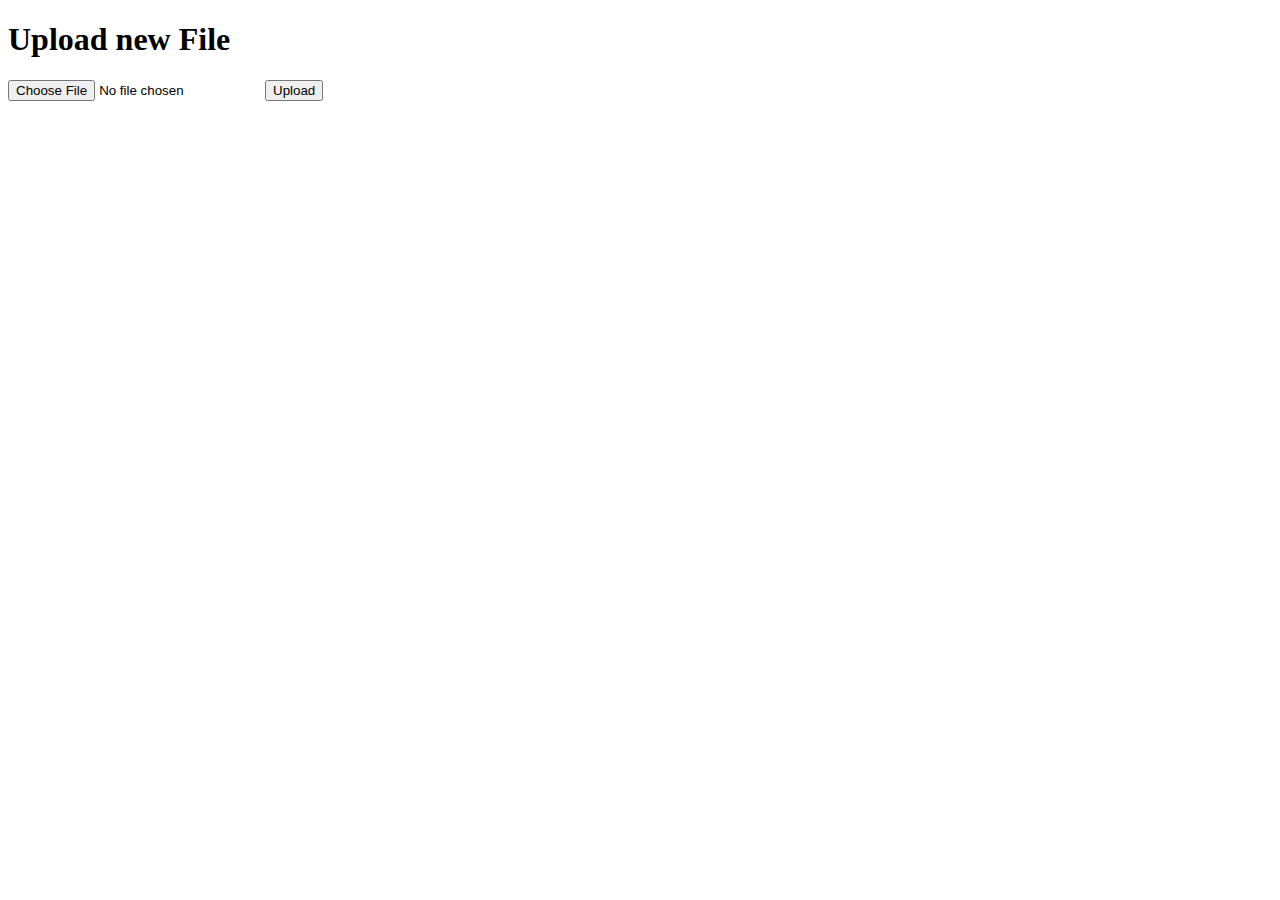
<file: templates/upload.html>
<!DOCTYPE html>
<html>
<head>
	<title>Upload new File</title>
</head>
<body>
	<h1>Upload new File</h1>
    <form method=post enctype=multipart/form-data>
      	<input type=file name=file>
        <input type=submit value=Upload>
    </form>
</body>
</html>
</file>
